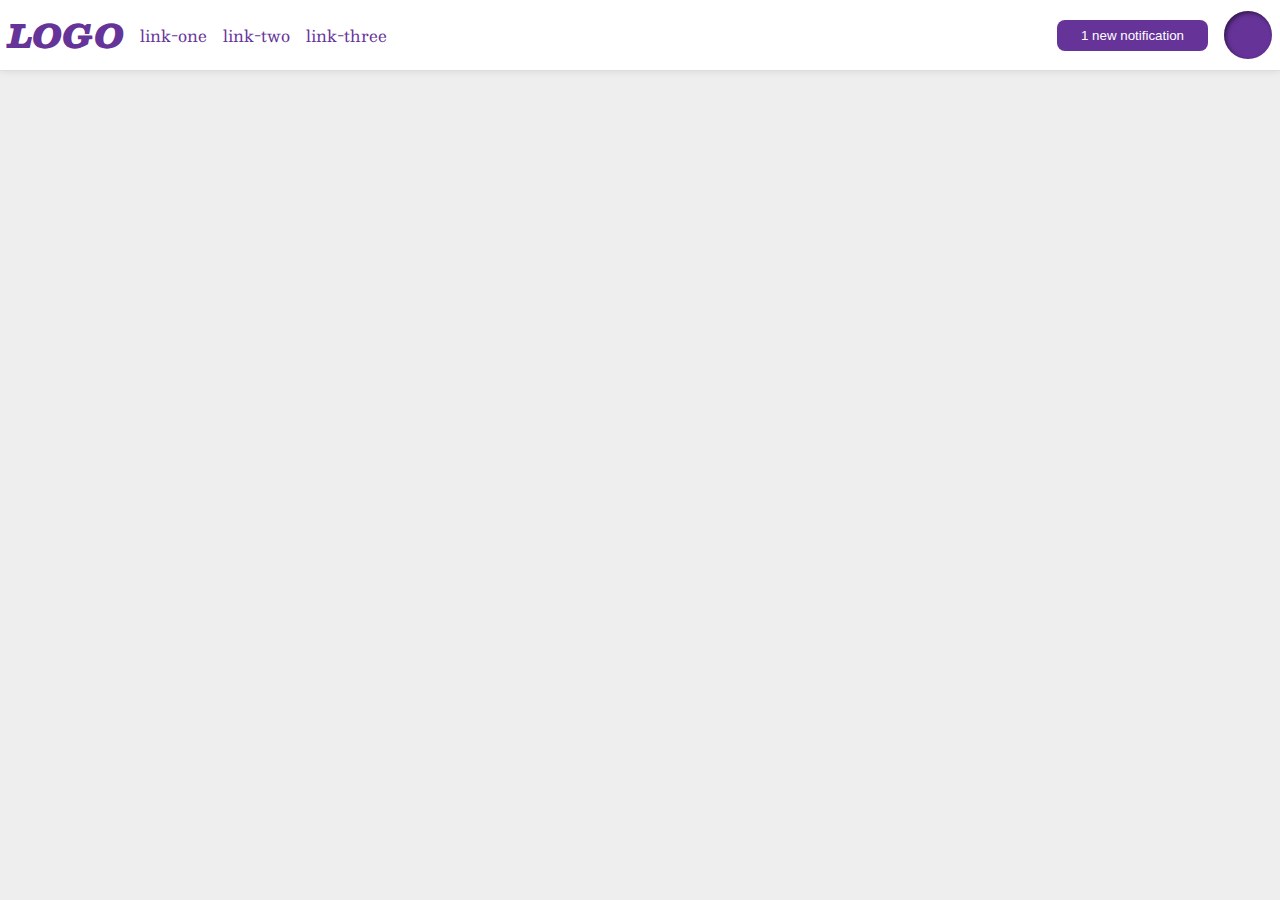
<file: flex/03-flex-header-2/index.html>
<!DOCTYPE html>
<html lang="en">
  <head>
    <meta charset="UTF-8" />
    <meta http-equiv="X-UA-Compatible" content="IE=edge" />
    <meta name="viewport" content="width=device-width, initial-scale=1.0" />
    <title>Flex Header 2</title>
    <link rel="stylesheet" href="style.css" />
  </head>
  <body>
    <div class="header">
      <div class="left">
        <div class="logo">LOGO</div>
        <ul class="links">
          <li><a href="google.com">link-one</a></li>
          <li><a href="google.com">link-two</a></li>
          <li><a href="google.com">link-three</a></li>
        </ul>
      </div>

      <div class="right">
        <button class="notifications">1 new notification</button>
        <div class="profile-image"></div>
      </div>
    </div>
  </body>
</html>
</file>
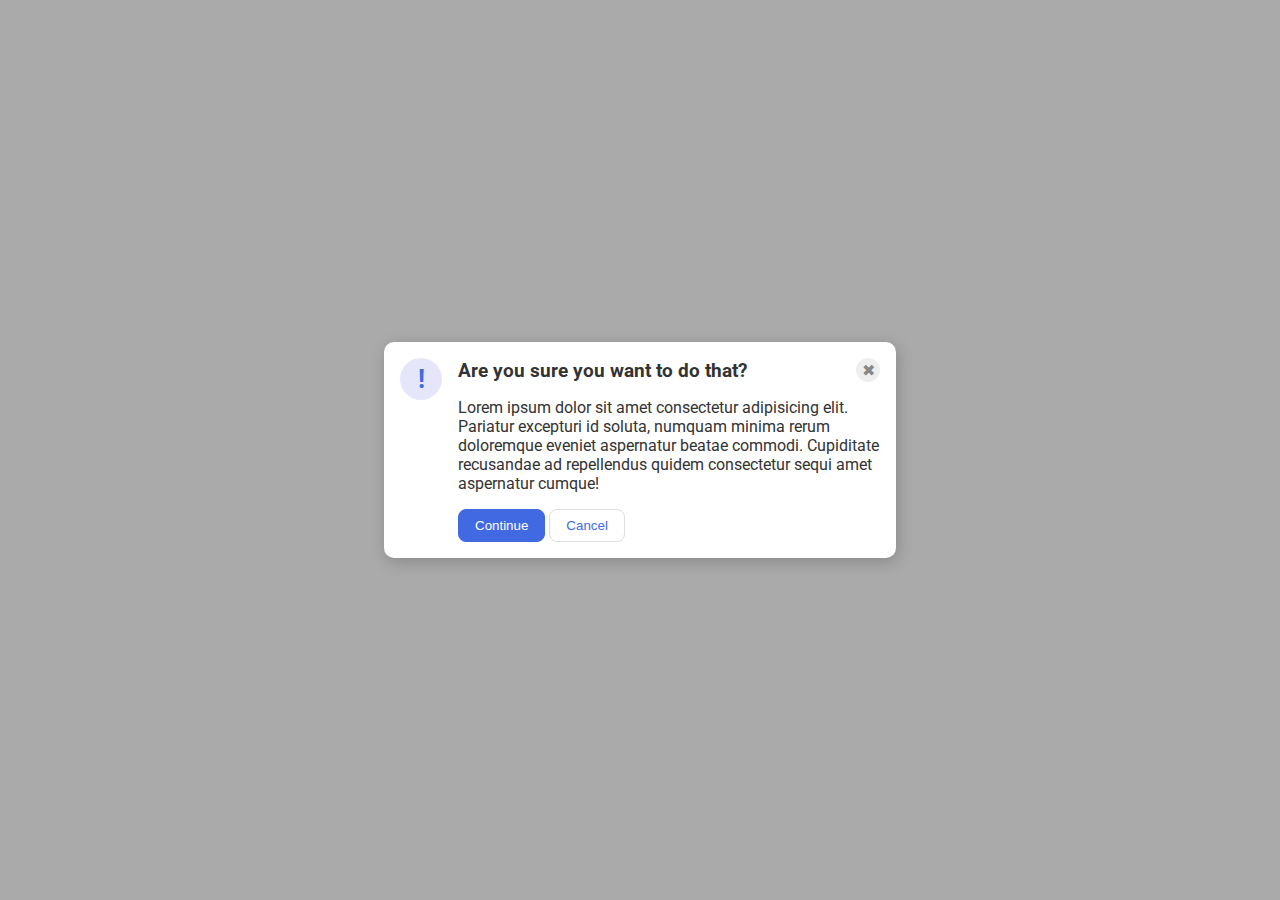
<file: flex/05-flex-modal/index.html>
<!DOCTYPE html>
<html lang="en">
  <head>
    <meta charset="UTF-8">
    <meta http-equiv="X-UA-Compatible" content="IE=edge">
    <meta name="viewport" content="width=device-width, initial-scale=1.0">
    <link rel="stylesheet" href="style.css">
    <title>Modal</title>
  </head>
  <body>
    <div class="modal">
      <div class="icon">!</div>
      <div class="content">
        <div class="top">
          <div class="header">Are you sure you want to do that?</div>
          <button class="close-button">✖</button>
        </div>
        <div class="text">Lorem ipsum dolor sit amet consectetur adipisicing elit. Pariatur excepturi id soluta, numquam minima rerum doloremque eveniet aspernatur beatae commodi. Cupiditate recusandae ad repellendus quidem consectetur sequi amet aspernatur cumque!</div>
        <div class="bot">
          <button class="continue">Continue</button>
          <button class="cancel">Cancel</button>
        </div>
      </div>
    </div>
  </body>
</html>
</file>
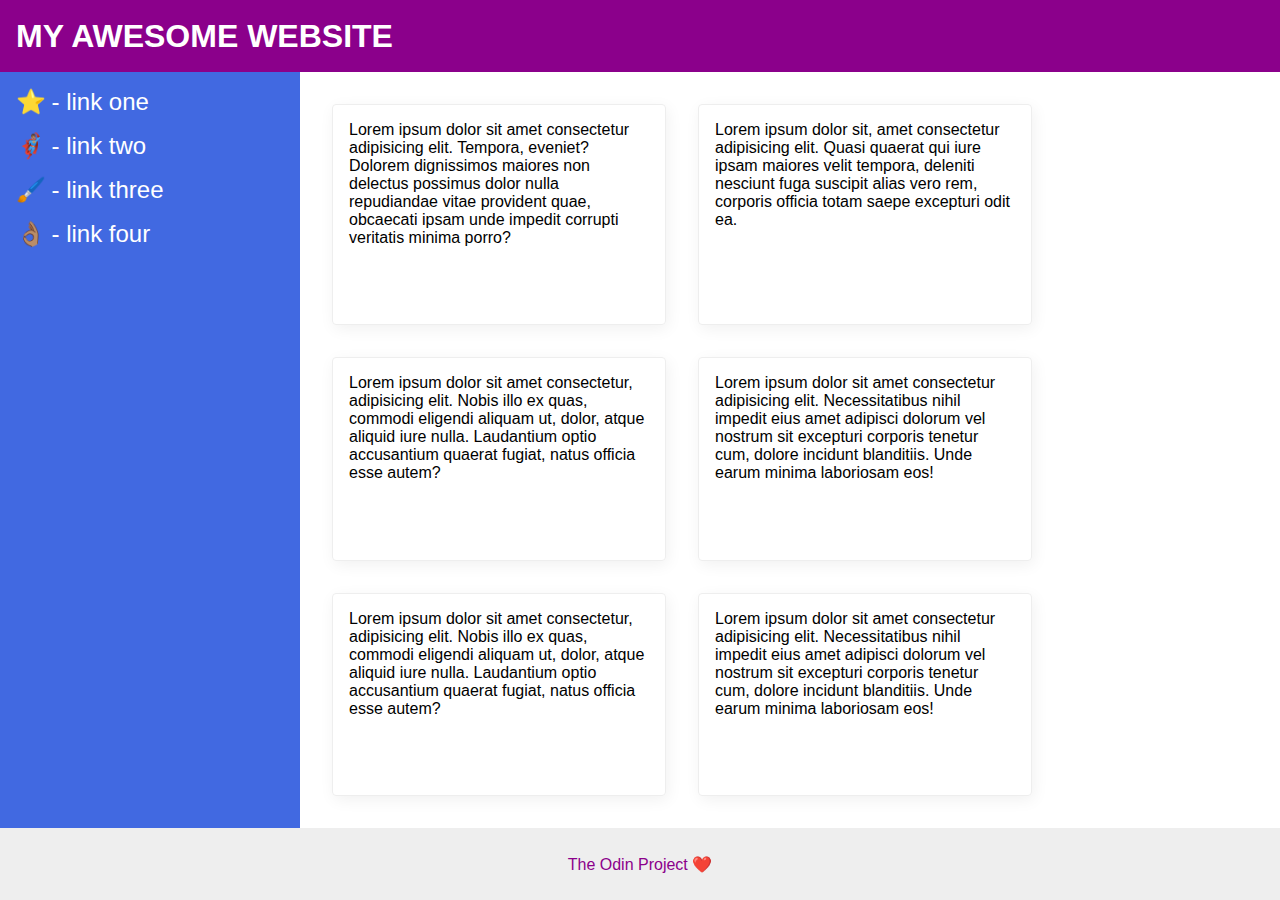
<file: flex/07-flex-layout-2/index.html>
<!DOCTYPE html>
<html lang="en">
  <head>
    <meta charset="UTF-8">
    <meta http-equiv="X-UA-Compatible" content="IE=edge">
    <meta name="viewport" content="width=device-width, initial-scale=1.0">
    <title>The Holy Grail</title>
    <link rel="stylesheet" href="style.css">
  </head>
  <body>
    <div class="header">
      MY AWESOME WEBSITE
    </div>
    
    <div class="wrapper">
      <div class="sidebar">
        <ul>
          <li><a href="#"><span>⭐</span> - link one</a></li>
          <li><a href="#"><span>🦸🏽‍♂️</span> - link two</a></li>
          <li><a href="#"><span>🖌️</span> - link three</a></li>
          <li><a href="#"><span>👌🏽</span> - link four</a></li>
        </ul>
      </div>

      <main>
        <div class="card">Lorem ipsum dolor sit amet consectetur adipisicing elit. Tempora, eveniet? Dolorem dignissimos maiores non delectus possimus dolor nulla repudiandae vitae provident quae, obcaecati ipsam unde impedit corrupti veritatis minima porro?</div>
        <div class="card">Lorem ipsum dolor sit, amet consectetur adipisicing elit. Quasi quaerat qui iure ipsam maiores velit tempora, deleniti nesciunt fuga suscipit alias vero rem, corporis officia totam saepe excepturi odit ea.</div>
        <div class="card">Lorem ipsum dolor sit amet consectetur, adipisicing elit. Nobis illo ex quas, commodi eligendi aliquam ut, dolor, atque aliquid iure nulla. Laudantium optio accusantium quaerat fugiat, natus officia esse autem?</div>
        <div class="card">Lorem ipsum dolor sit amet consectetur adipisicing elit. Necessitatibus nihil impedit eius amet adipisci dolorum vel nostrum sit excepturi corporis tenetur cum, dolore incidunt blanditiis. Unde earum minima laboriosam eos!</div>
        <div class="card">Lorem ipsum dolor sit amet consectetur, adipisicing elit. Nobis illo ex quas, commodi eligendi aliquam ut, dolor, atque aliquid iure nulla. Laudantium optio accusantium quaerat fugiat, natus officia esse autem?</div>
        <div class="card">Lorem ipsum dolor sit amet consectetur adipisicing elit. Necessitatibus nihil impedit eius amet adipisci dolorum vel nostrum sit excepturi corporis tenetur cum, dolore incidunt blanditiis. Unde earum minima laboriosam eos!</div>
      </main>
    </div>
    
    <div class="footer">
      The Odin Project ❤️
    </div>
  </body>
</html>
</file>
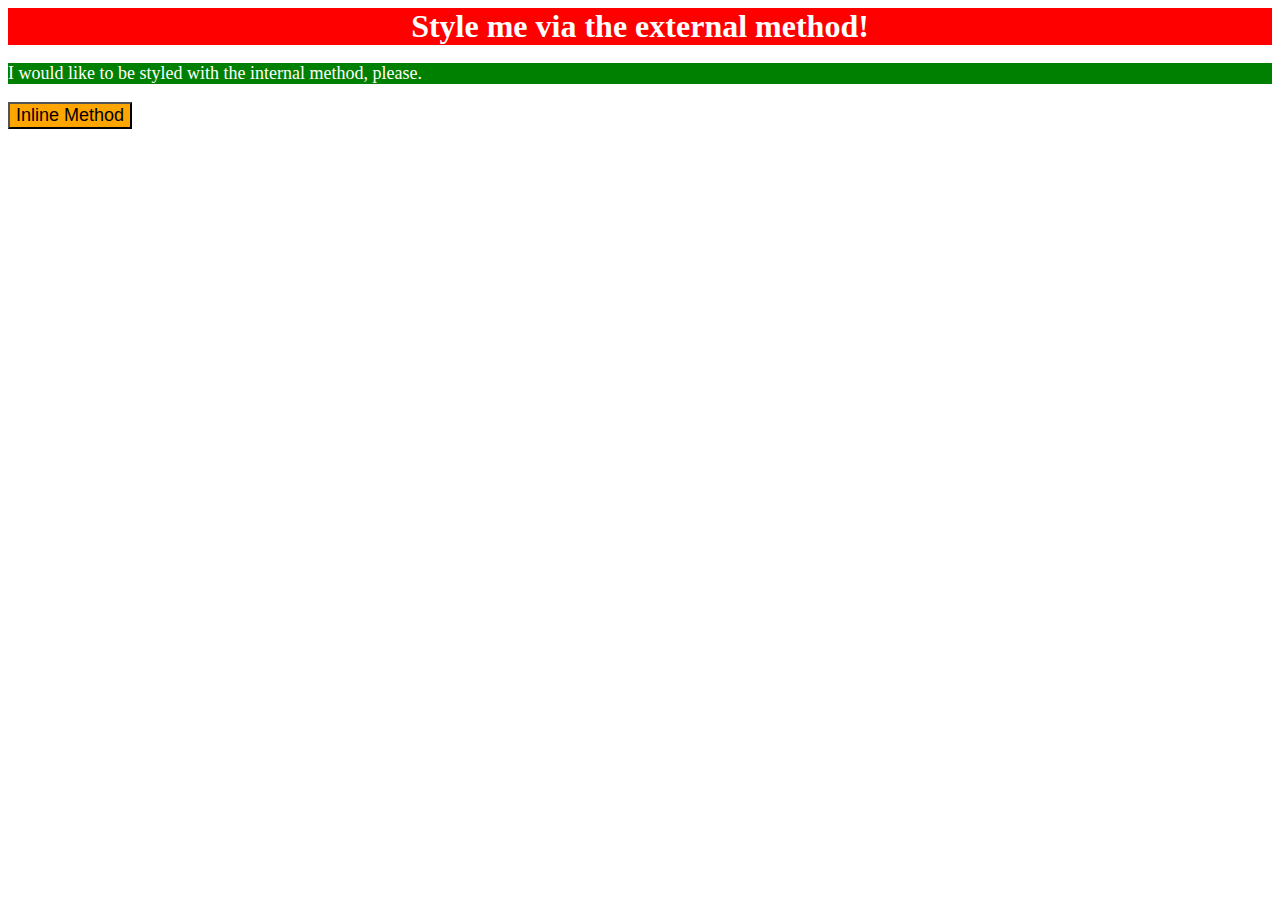
<file: foundations/01-css-methods/index.html>
<!DOCTYPE html>
<html lang="en">
  <head>
    <meta charset="UTF-8" />
    <meta http-equiv="X-UA-Compatible" content="IE=edge" />
    <meta name="viewport" content="width=device-width, initial-scale=1.0" />
    <link rel="stylesheet" href="./style.css" />
    <title>Methods for Adding CSS</title>

    <style>
      p {
        background: green;
        color: white;
        font-size: 18px;
      }
    </style>
  </head>
  <body>
    <div>Style me via the external method!</div>
    <p>I would like to be styled with the internal method, please.</p>
    <button style="background: orange; font-size: 18px">Inline Method</button>
  </body>
</html>
</file>
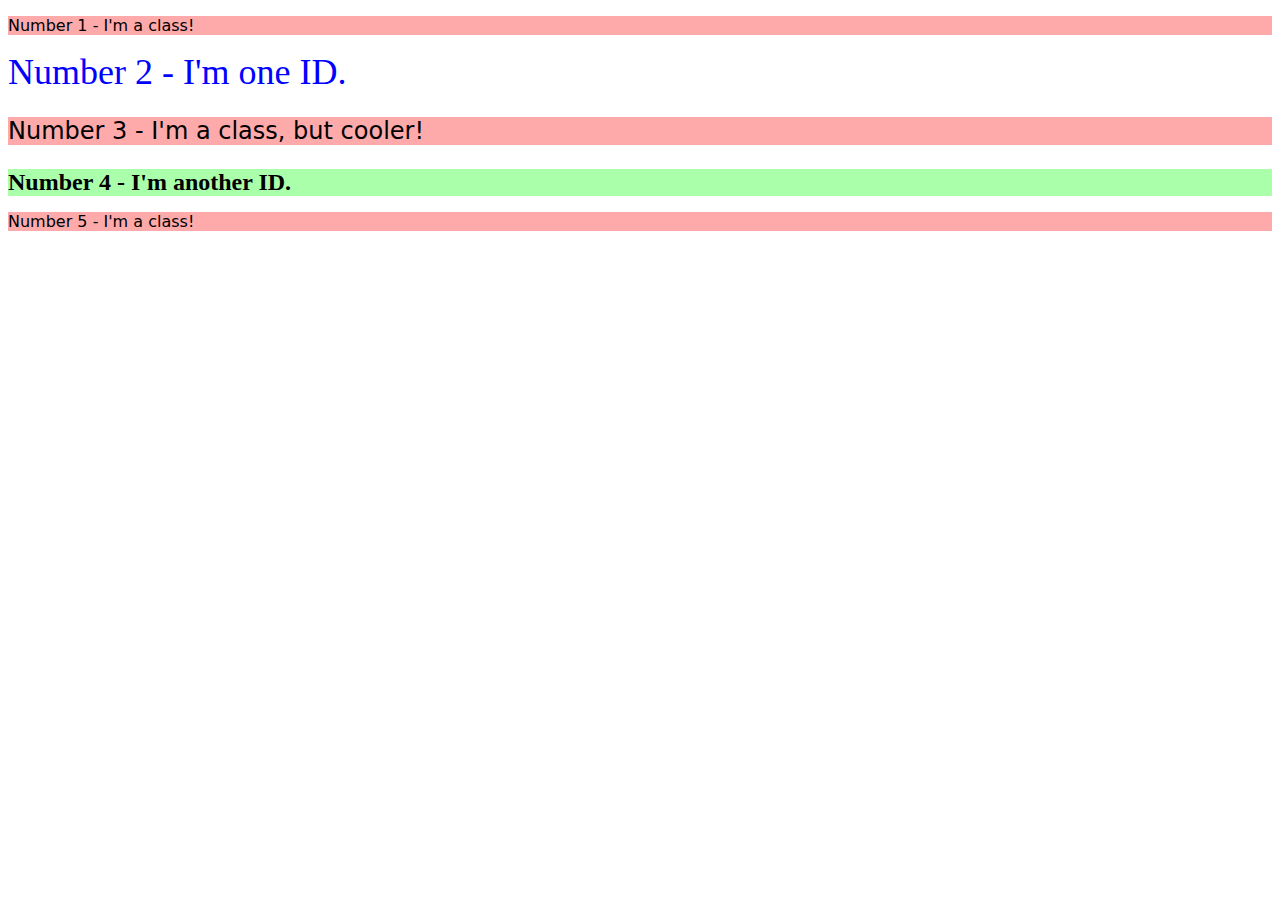
<file: foundations/02-class-id-selectors/index.html>
<!DOCTYPE html>
<html lang="en">
  <head>
    <meta charset="UTF-8" />
    <meta http-equiv="X-UA-Compatible" content="IE=edge" />
    <meta name="viewport" content="width=device-width, initial-scale=1.0" />
    <title>Class and ID Selectors</title>
    <link rel="stylesheet" href="style.css" />
  </head>
  <body>
    <p class="odd">Number 1 - I'm a class!</p>
    <div id="second">Number 2 - I'm one ID.</div>
    <p class="odd third">Number 3 - I'm a class, but cooler!</p>
    <div id="fourth">Number 4 - I'm another ID.</div>
    <p class="odd">Number 5 - I'm a class!</p>
  </body>
</html>
</file>
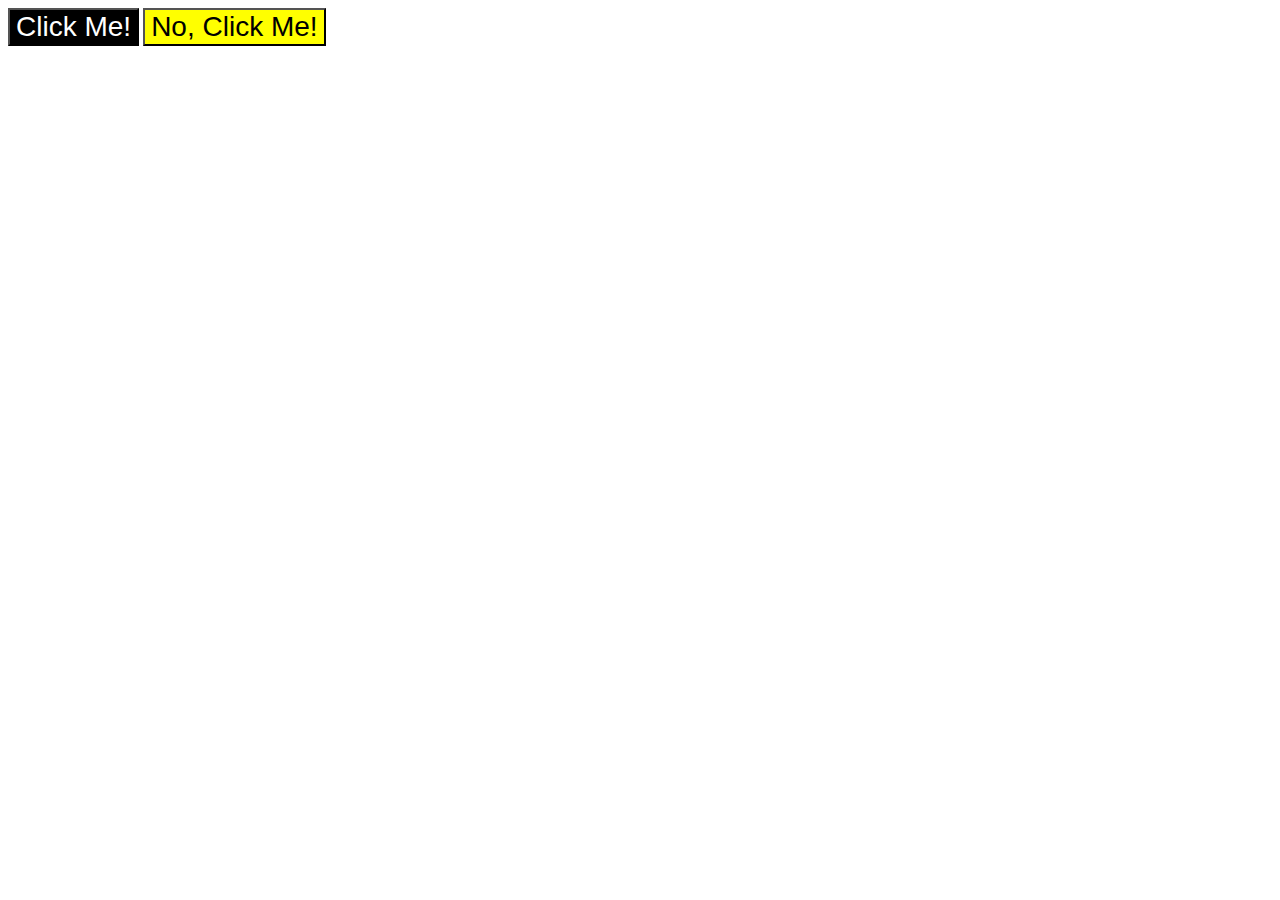
<file: foundations/03-grouping-selectors/index.html>
<!DOCTYPE html>
<html lang="en">
  <head>
    <meta charset="UTF-8" />
    <meta http-equiv="X-UA-Compatible" content="IE=edge" />
    <meta name="viewport" content="width=device-width, initial-scale=1.0" />
    <title>Grouping Selectors</title>
    <link rel="stylesheet" href="style.css" />
  </head>
  <body>
    <button class="black">Click Me!</button>
    <button class="yellow">No, Click Me!</button>
  </body>
</html>
</file>
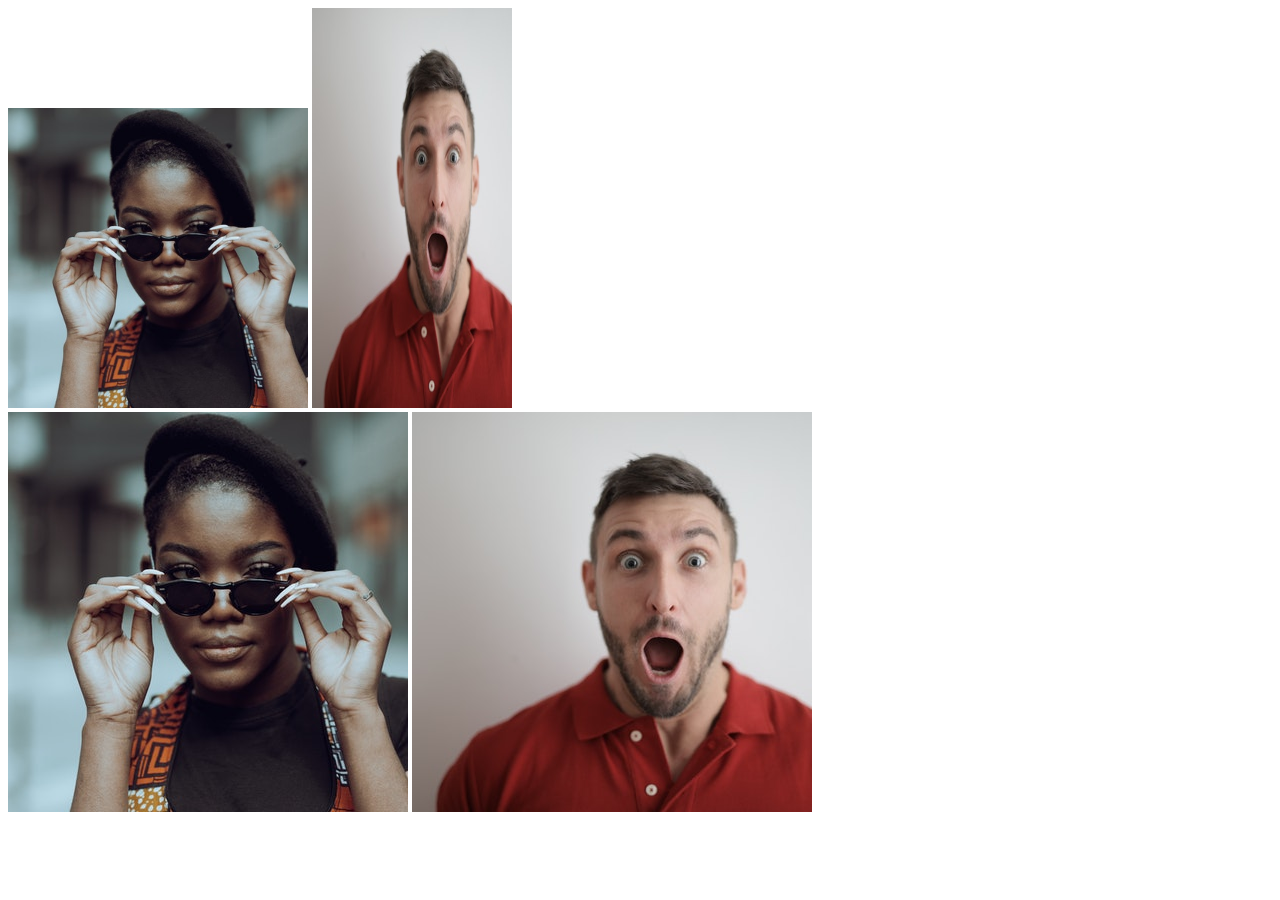
<file: foundations/04-chaining-selectors/index.html>
<!DOCTYPE html>
<html lang="en">
  <head>
    <meta charset="UTF-8" />
    <meta http-equiv="X-UA-Compatible" content="IE=edge" />
    <meta name="viewport" content="width=device-width, initial-scale=1.0" />
    <title>Chaining Selectors</title>
    <link rel="stylesheet" href="style.css" />
  </head>
  <body>
    <!-- Check image source path. Review Foundations lesson - Links and Images -->
    <!-- Use the classes BELOW this line -->
    <div>
      <img
        class="avatar proportioned"
        src="./img/pexels-katho-mutodo-8434791.jpg"
        alt="Woman with glasses"
      />
      <img
        class="avatar distorted"
        src="./img/pexels-andrea-piacquadio-3777931.jpg"
        alt="Man with surprised expression"
      />
    </div>
    <!-- Use the classes ABOVE this line -->
    <div>
      <img
        class="original proportioned"
        src="./img/pexels-katho-mutodo-8434791.jpg"
        alt="Woman with glasses"
      />
      <img
        class="original distorted"
        src="./img/pexels-andrea-piacquadio-3777931.jpg"
        alt="Man with surprised expression"
      />
    </div>
  </body>
</html>
</file>
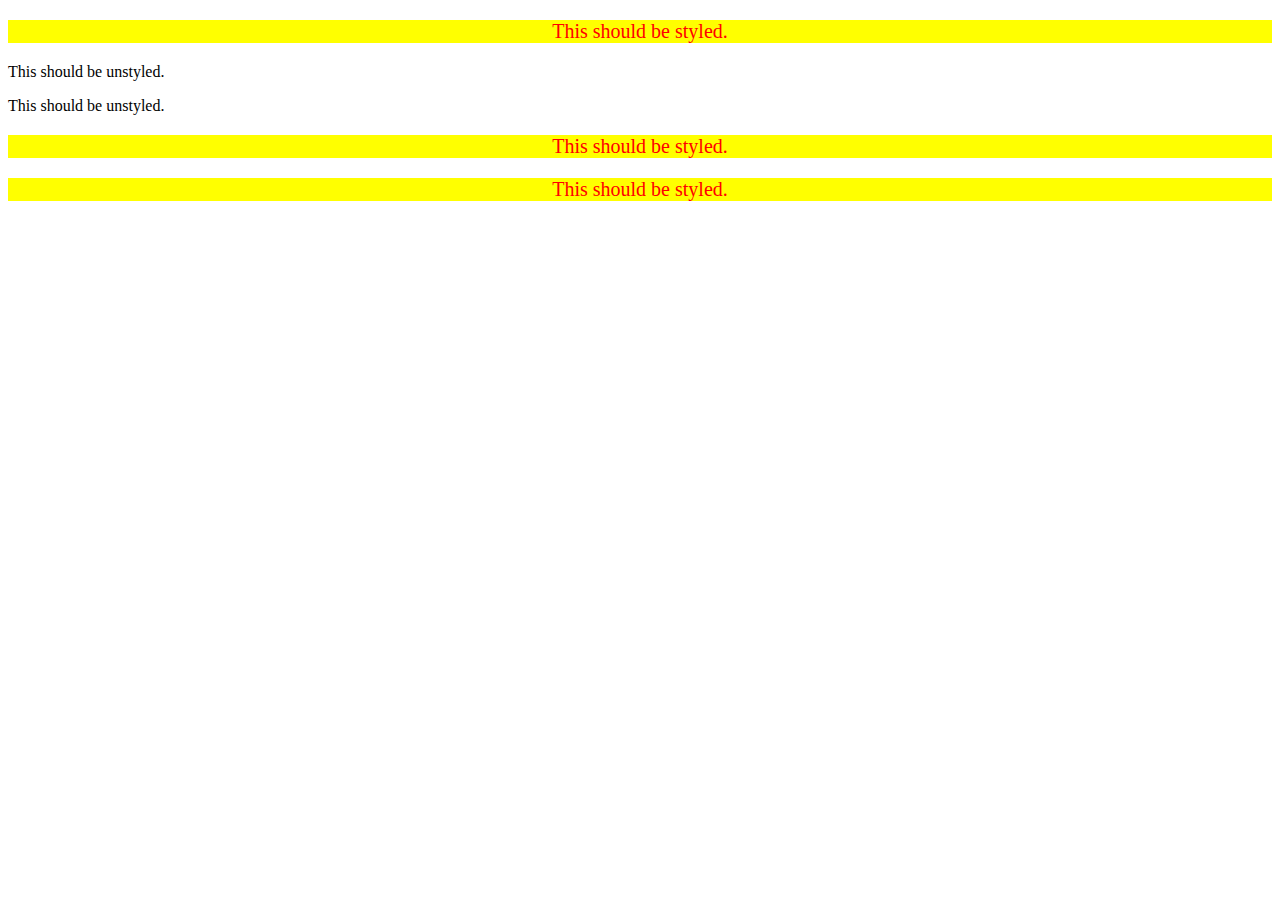
<file: foundations/05-descendant-combinator/index.html>
<!DOCTYPE html>
<html lang="en">
  <head>
    <meta charset="UTF-8" />
    <meta http-equiv="X-UA-Compatible" content="IE=edge" />
    <meta name="viewport" content="width=device-width, initial-scale=1.0" />
    <title>Descendant Combinator</title>
    <link rel="stylesheet" href="style.css" />
  </head>
  <body>
    <div class="container">
      <p class="text">This should be styled.</p>
    </div>
    <p class="text">This should be unstyled.</p>
    <p class="text">This should be unstyled.</p>
    <div class="container">
      <p class="text">This should be styled.</p>
      <p class="text">This should be styled.</p>
    </div>
  </body>
</html>
</file>
<file: flex/03-flex-header-2/style.css>
/* this is some magical font-importing.  
you'll learn about it later. */
@import url("https://fonts.googleapis.com/css2?family=Besley:ital,wght@0,400;1,900&display=swap");

body {
  margin: 0;
  background: #eee;
  font-family: Besley, serif;
}

.header {
  background: white;
  border-bottom: 1px solid #ddd;
  box-shadow: 0 0 8px rgba(0, 0, 0, 0.1);
  display: flex;
  justify-content: space-between;
  padding: 8px;
}

.left,
.right {
  display: flex;
  align-items: center;
  gap: 16px;
}

.profile-image {
  background: rebeccapurple;
  box-shadow: inset 2px 2px 4px rgba(0, 0, 0, 0.5);
  border-radius: 50%;
  width: 48px;
  height: 48px;
}

.logo {
  color: rebeccapurple;
  font-size: 32px;
  font-weight: 900;
  font-style: italic;
}

button {
  border: none;
  border-radius: 8px;
  background: rebeccapurple;
  color: white;
  padding: 8px 24px;
}

a {
  /* this removes the line under our links */
  text-decoration: none;
  color: rebeccapurple;
}

ul {
  list-style-type: none;
  margin: 0;
  padding: 0;
  display: flex;
  gap: 16px;
}
</file>
<file: flex/05-flex-modal/style.css>
@import url("https://fonts.googleapis.com/css2?family=Roboto:wght@400;700&display=swap");

html,
body {
  height: 100%;
}

body {
  font-family: Roboto, sans-serif;
  margin: 0;
  background: #aaa;
  color: #333;
  /* I'll give you this one for free lol */
  display: flex;
  align-items: center;
  justify-content: center;
}

.modal {
  background: white;
  width: 480px;
  border-radius: 10px;
  box-shadow: 2px 4px 16px rgba(0, 0, 0, 0.2);
  display: flex;
  gap: 16px;
  padding: 16px;
}

.icon {
  color: royalblue;
  font-size: 26px;
  font-weight: 700;
  background: lavender;
  width: 42px;
  height: 42px;
  border-radius: 50%;
  display: flex;
  align-items: center;
  justify-content: center;
  flex-shrink: 0;
}

.content {
  display: flex;
  flex-direction: column;
  gap: 16px;
}

.top {
  display: flex;
  justify-content: space-between;
  align-items: center;
}

.header {
  font-weight: bold;
  font-size: 1.2rem;
}

.close-button {
  background: #eee;
  border-radius: 50%;
  color: #888;
  font-weight: 400;
  font-size: 16px;
  height: 24px;
  width: 24px;
  display: flex;
  align-items: center;
  justify-content: center;
  border: 1px solid #eee;
  padding: 0;
}

button {
  cursor: pointer;
  padding: 8px 16px;
  border-radius: 8px;
}

button.continue {
  background: royalblue;
  border: 1px solid royalblue;
  color: white;
}

button.cancel {
  background: white;
  border: 1px solid #ddd;
  color: royalblue;
}
</file>
<file: flex/07-flex-layout-2/style.css>
body {
  font-family: -apple-system, BlinkMacSystemFont, "Segoe UI", Roboto, Oxygen,
    Ubuntu, Cantarell, "Open Sans", "Helvetica Neue", sans-serif;
  margin: 0;
  min-height: 100vh;
  display: flex;
  flex-direction: column;
  justify-content: space-between;
}

ul {
  list-style: none;
  margin: 0;
  padding: 0;
  display: flex;
  flex-direction: column;
  gap: 16px;
}

a {
  font-size: 24px;
  text-decoration: none;
  color: white;
}

span {
  display: inline-block;
  width: 1.8rem;
}

main {
  padding: 32px;
  display: flex;
  flex-wrap: wrap;
  gap: 32px;
}

.header {
  height: 72px;
  background: darkmagenta;
  color: white;
  font-size: 32px;
  font-weight: 900;
  display: flex;
  align-items: center;
  padding-left: 16px;
}

.wrapper {
  display: flex;
  flex: 1;
}

.footer {
  height: 72px;
  background: #eee;
  color: darkmagenta;
  display: flex;
  justify-content: center;
  align-items: center;
}

.sidebar {
  width: 300px;
  background: royalblue;
  box-sizing: border-box;
  flex-shrink: 0;
  padding: 16px;
}

.card {
  border: 1px solid #eee;
  box-shadow: 2px 4px 16px rgba(0, 0, 0, 0.06);
  border-radius: 4px;
  width: 300px;
  padding: 16px;
}
</file>
<file: foundations/01-css-methods/style.css>
div {
  background: red;
  color: white;
  font-size: 32px;
  font-weight: bold;
  text-align: center;
}
</file>
<file: foundations/02-class-id-selectors/style.css>
.odd {
  background: #ffaaaa;
  font-family: Verdana, "DejaVu Sans", sans-serif;
}

#second {
  color: #0000ff;
  font-size: 36px;
}

.third {
  font-size: 24px;
}

#fourth {
  background: #aaffaa;
  font-size: 24px;
  font-weight: bold;
}
</file>
<file: foundations/03-grouping-selectors/style.css>
.black {
  background: black;
  color: white;
}

.yellow {
  background: yellow;
}

.black,
.yellow {
  font-family: Helvetica, "Times New Roman", sans-serif;
  font-size: 28px;
}
</file>
<file: foundations/04-chaining-selectors/style.css>
/* Add CSS Styling */
.avatar.proportioned {
  width: 300px;
}

.avatar.distorted {
  width: 200px;
  height: 400px;
}
</file>
<file: foundations/05-descendant-combinator/style.css>
.container .text {
  background: yellow;
  color: red;
  font-size: 20px;
  text-align: center;
}
</file>
